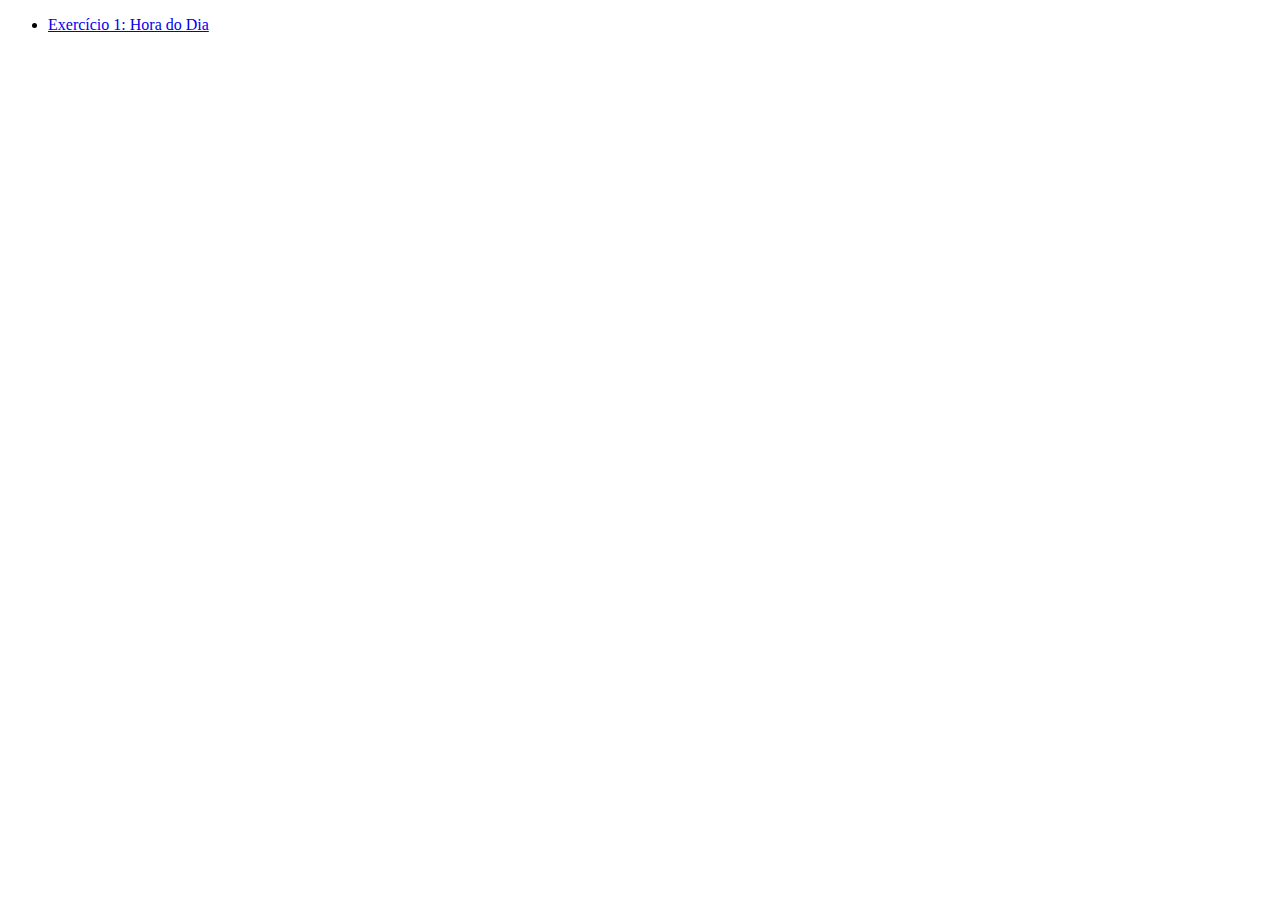
<file: index.html>
<!DOCTYPE html>
<html lang="en">
<head>
    <meta charset="UTF-8">
    <meta name="viewport" content="width=device-width, initial-scale=1.0">
    <title>Exercícios Front-End</title>
</head>
<body>
    <ul>
        <li>
            <a href="exercicio1/">Exercício 1: Hora do Dia</a>
        </li>
    </ul>
    
</body>
</html>
</file>
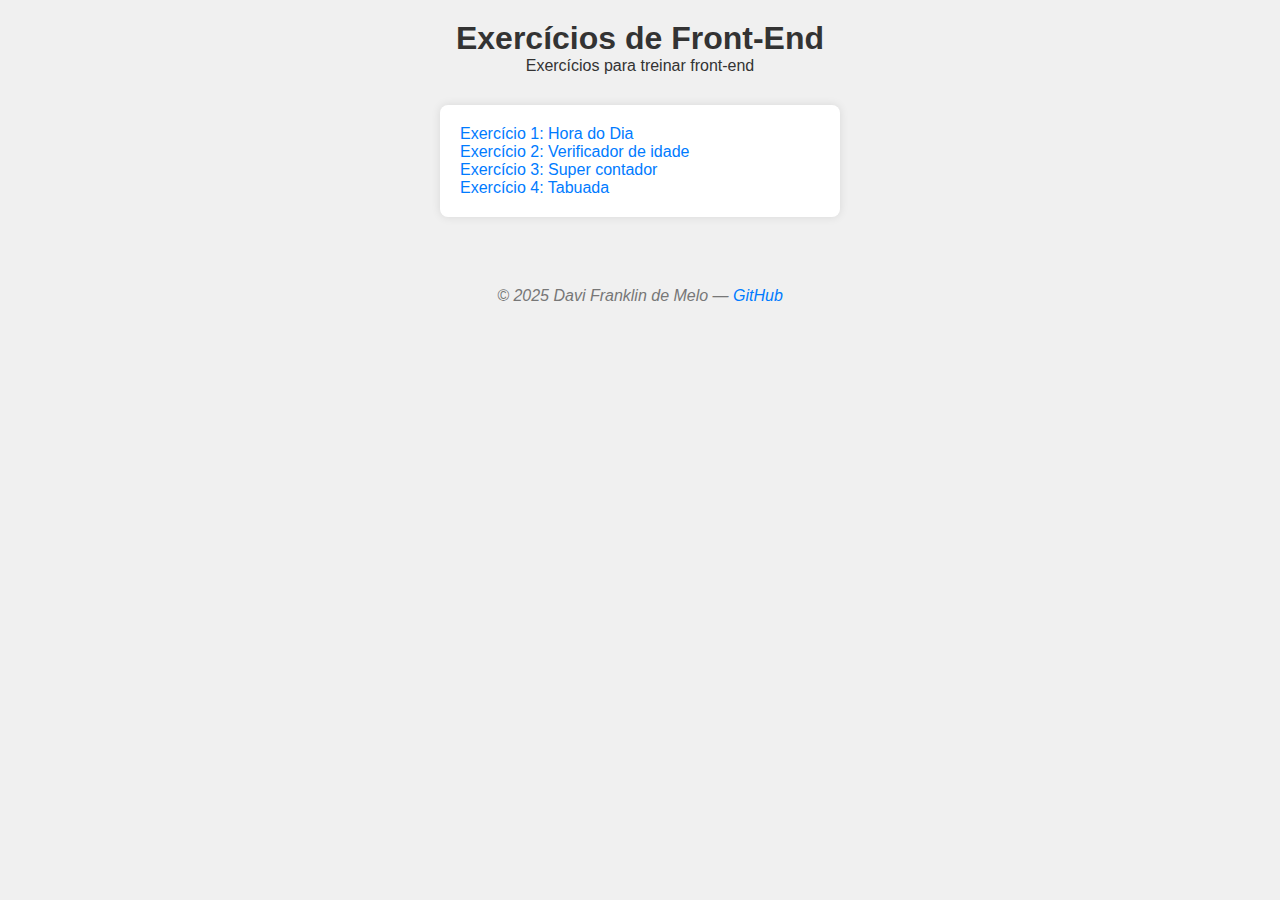
<file: docs/index.html>
<!DOCTYPE html>
<html lang="pt-BR">
<head>
    <meta charset="UTF-8">
    <meta name="viewport" content="width=device-width, initial-scale=1.0">
    <title>Exercícios Front-End</title>
    <link rel="stylesheet" href="estilo.css">
</head>
<body>
    <header>
        <h1>Exercícios de Front-End</h1>
        <p>Exercícios para treinar front-end</p>
    </header>
    <section>
        <ul>
            <li>
                <a href="exercicio1/">Exercício 1: Hora do Dia</a>
            </li>
            <li>
                <a href="exercicio2/">Exercício 2: Verificador de idade</a>
            </li>
            <li>
                <a href="exercicio3/">Exercício 3: Super contador</a>
            </li>
            <li>
                <a href="exercicio4/">Exercício 4: Tabuada</a>
            </li>
        </ul>
    </section>

    <footer>
          <p>&copy; 2025 Davi Franklin de Melo — <a href="https://github.com/Deivessss" target="_blank">GitHub</a></p>
    </footer>
</body>
</html>
</file>
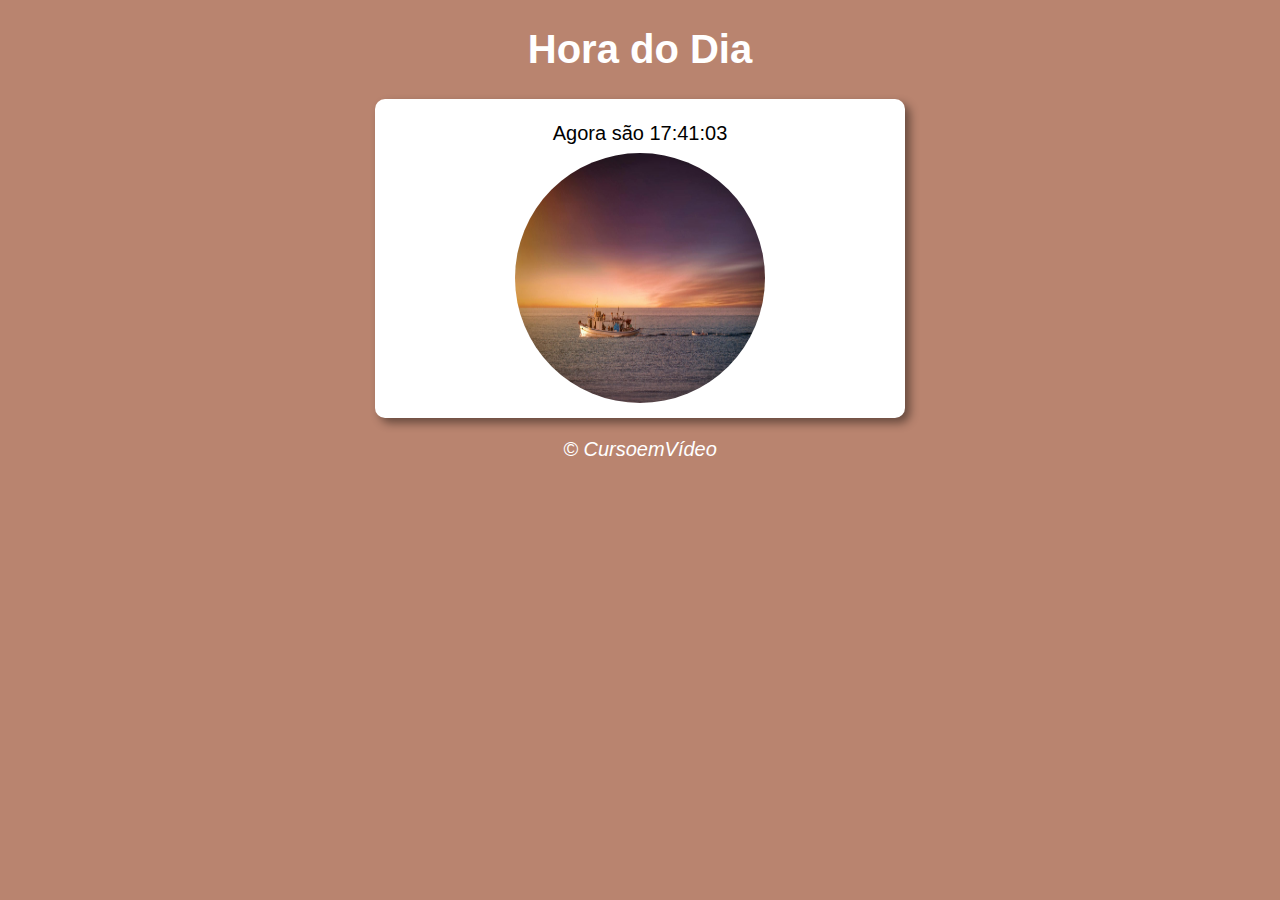
<file: exercicio1/index.html>
<!DOCTYPE html>
<html lang="pt-BR">
<head>
    <meta charset="UTF-8">
    <meta name="viewport" content="width=device-width, initial-scale=1.0">
    <title>Hora do Dia</title>
    <link rel="stylesheet" href="estilo.css">
</head>
<!--Quando a página carregar, chamo a função JS que vai carregar a hora atual: -->
<body onload="carregar()">
    <header>
        <h1>Hora do Dia</h1>
    </header>
    <section>
        <div id="msg">
            Aqui vai aparecer a mensagem...
        </div>
        <div id="foto">
            <img id="imagem" src="fotomanha.jpg" alt="Foto da manhã">
        </div>
    </section>
    <footer>
        <p>&copy; CursoemVídeo</p>
    </footer>
    <script src="script.js"></script>
</body>
</html>
</file>
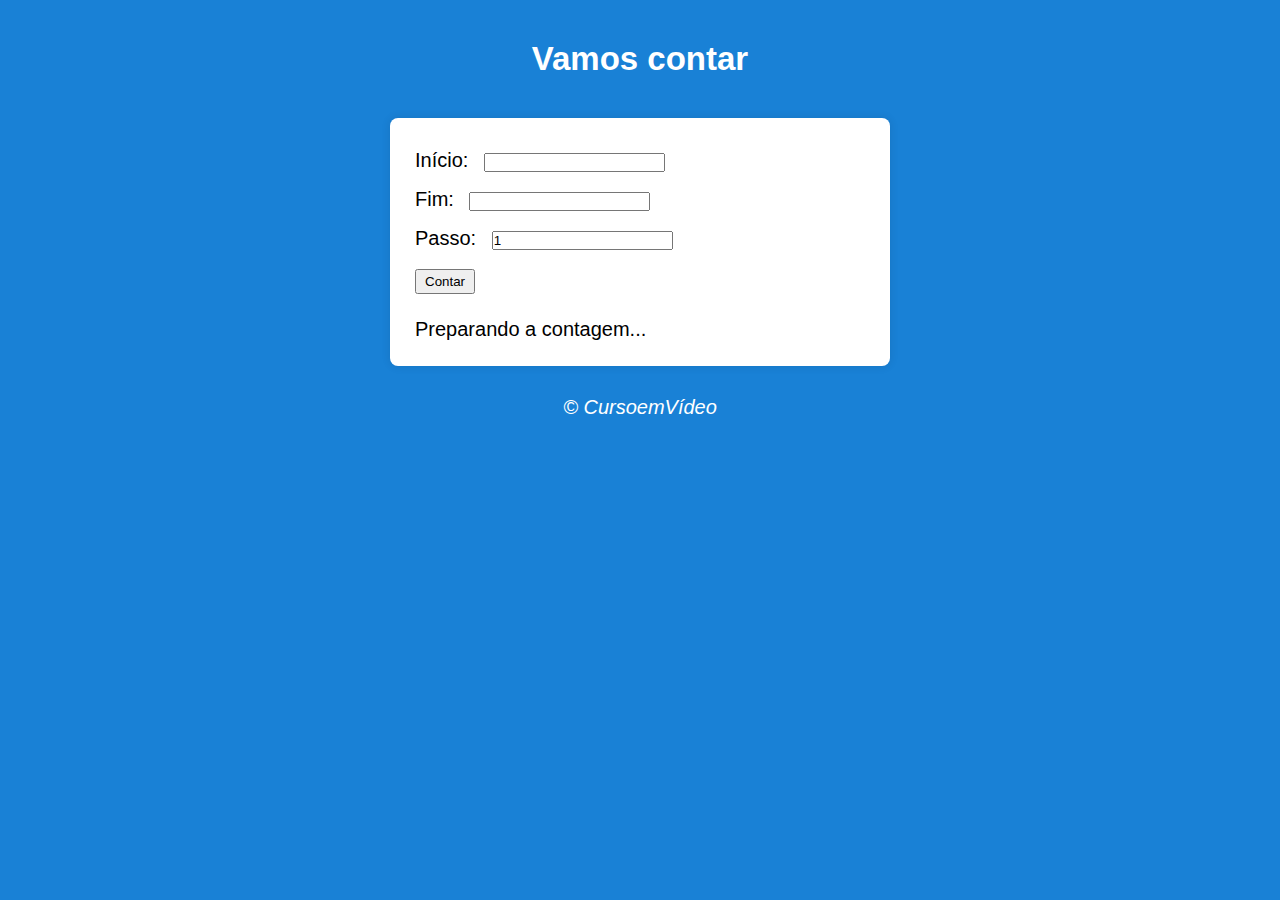
<file: docs/exercicio3/index.html>
<!DOCTYPE html>
<html lang="pt-BR">
<head>
    <meta charset="UTF-8">
    <meta name="viewport" content="width=device-width, initial-scale=1.0">
    <title>Super Contador</title>
    <link rel="stylesheet" href="estilo.css">
</head>
<body>
    <header>
        <p>Vamos contar</p>
    </header>

    <section>
        <label for="inicio">Início:</label>
        <input type="number" id="inicio" name="inicio"><br>

        <label for="fim">Fim:</label>
        <input type="number" id="fim" name="fim"><br>

        <label for="passo">Passo:</label>
        <input type="number" id="passo" name="passo" value="1"><br>

        <input type="button" id="button" value="Contar" onclick="contar()">

        <div id="resultado">
            <p>Preparando a contagem...</p>
        </div>
    </section>
    
    <footer>
        <p>&copy; CursoemVídeo</p>
    </footer>

    <script src="script.js"></script>
</body>
</html>
</file>
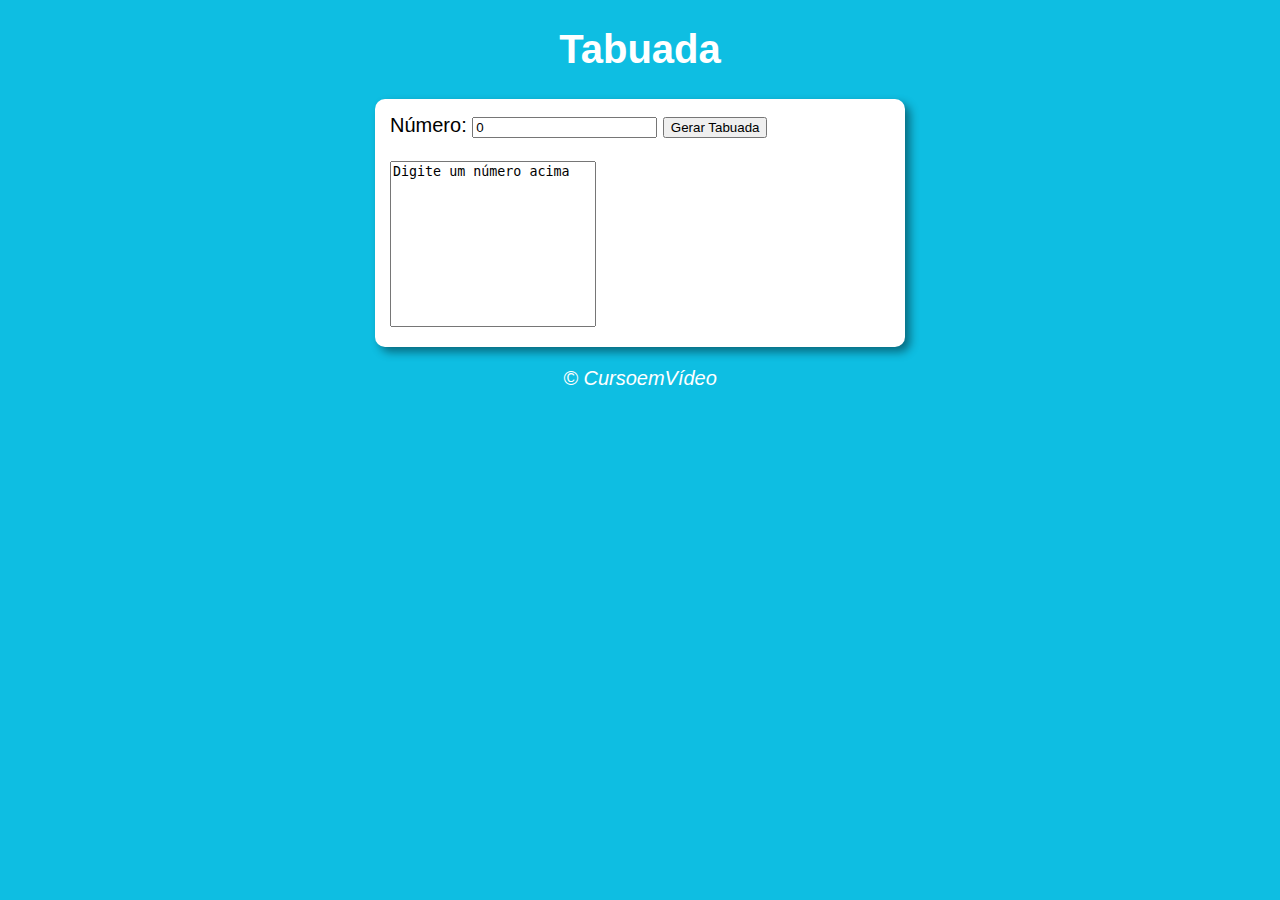
<file: docs/exercicio4/index.html>
<!DOCTYPE html>
<html lang="pt-BR">
<head>
    <meta charset="UTF-8">
    <meta name="viewport" content="width=device-width, initial-scale=1.0">
    <title>Tabuada</title>
    <link rel="stylesheet" href="estilo.css">
</head>
<body>
    <header>
        <h1>Tabuada</h1>
    </header>
    <section>

        <!-- Campos para o usuário inserir o número e ativar a função JS: -->
        <div>
            <label for="num">Número: </label>
            <input type="number" id="num" name="numero" value="0">
            <input type="button" value="Gerar Tabuada" onclick="tabuada()">
        </div>

        <!--Resultado da tabuada: -->
        <div>
            <br>
            <textarea readonly id="resultado">Digite um número acima</textarea>
        </div>
    </section>
    <footer>
        <p>&copy; CursoemVídeo</p>
    </footer>
    <script src="script.js"></script>
</body>
</html>
</file>
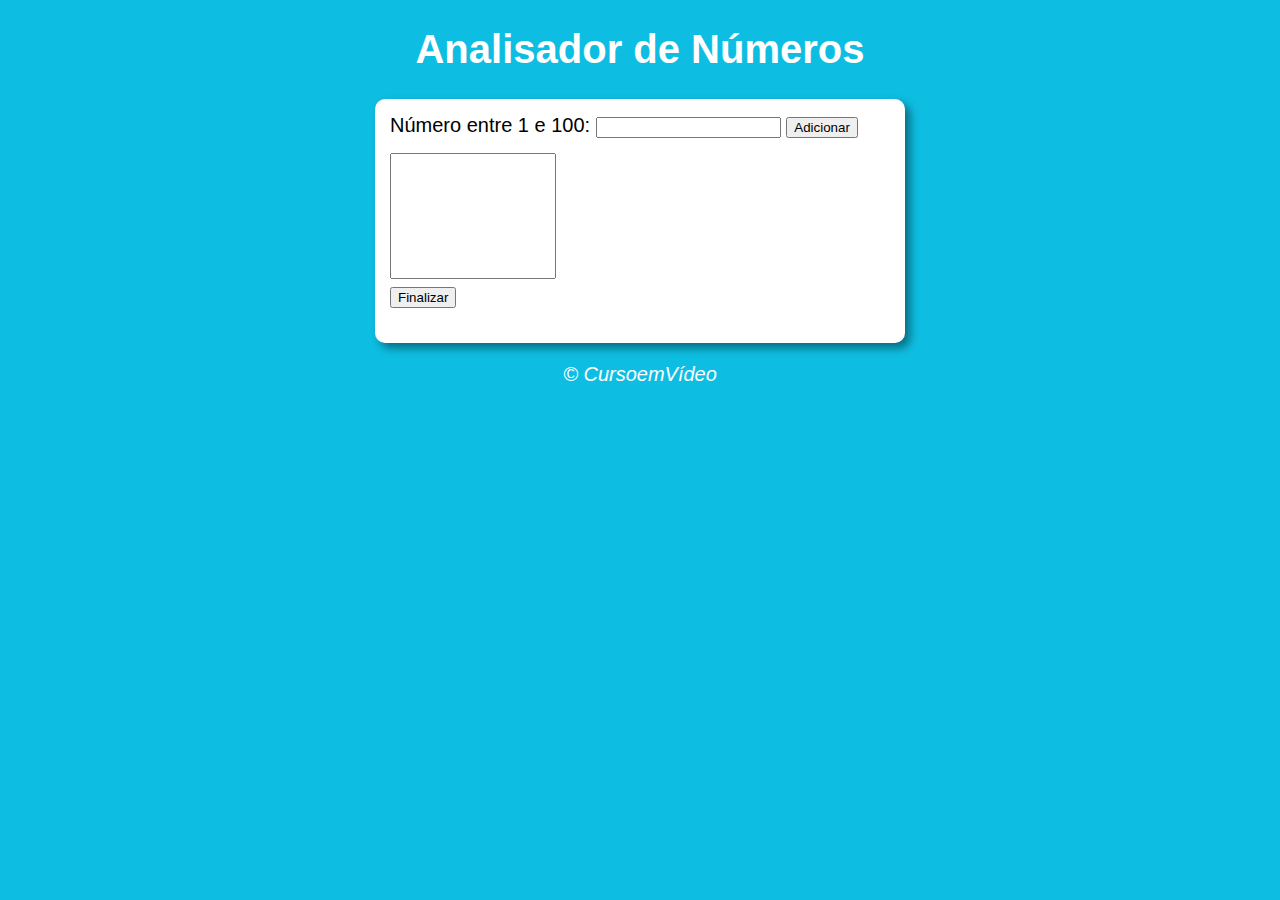
<file: docs/exercicio5/index.html>
<!DOCTYPE html>
<html lang="pt-BR">
<head>
    <meta charset="UTF-8">
    <meta name="viewport" content="width=device-width, initial-scale=1.0">
    <title>Analisador de Números</title>
    <link rel="stylesheet" href="estilo.css">
</head>
<body>
    <header>
        <h1>Analisador de Números</h1>
    </header>
    <section>
        <div>
            <label for="num">Número entre 1 e 100:</label>
            <input type="number" name="number" id="inputnum">
            <button onclick="adicionar()">Adicionar</button>
        </div>
        <div>
            <textarea name="resultado" id="textarea" readonly></textarea><br>
            <button onclick="finalizar()">Finalizar</button>
        </div>
        <div>
            <p id="res"></p>
        </div>
    </section>
    <footer>
        <p>&copy; CursoemVídeo</p>
    </footer>
    <script src="script.js"></script>
</body>
</html>
</file>
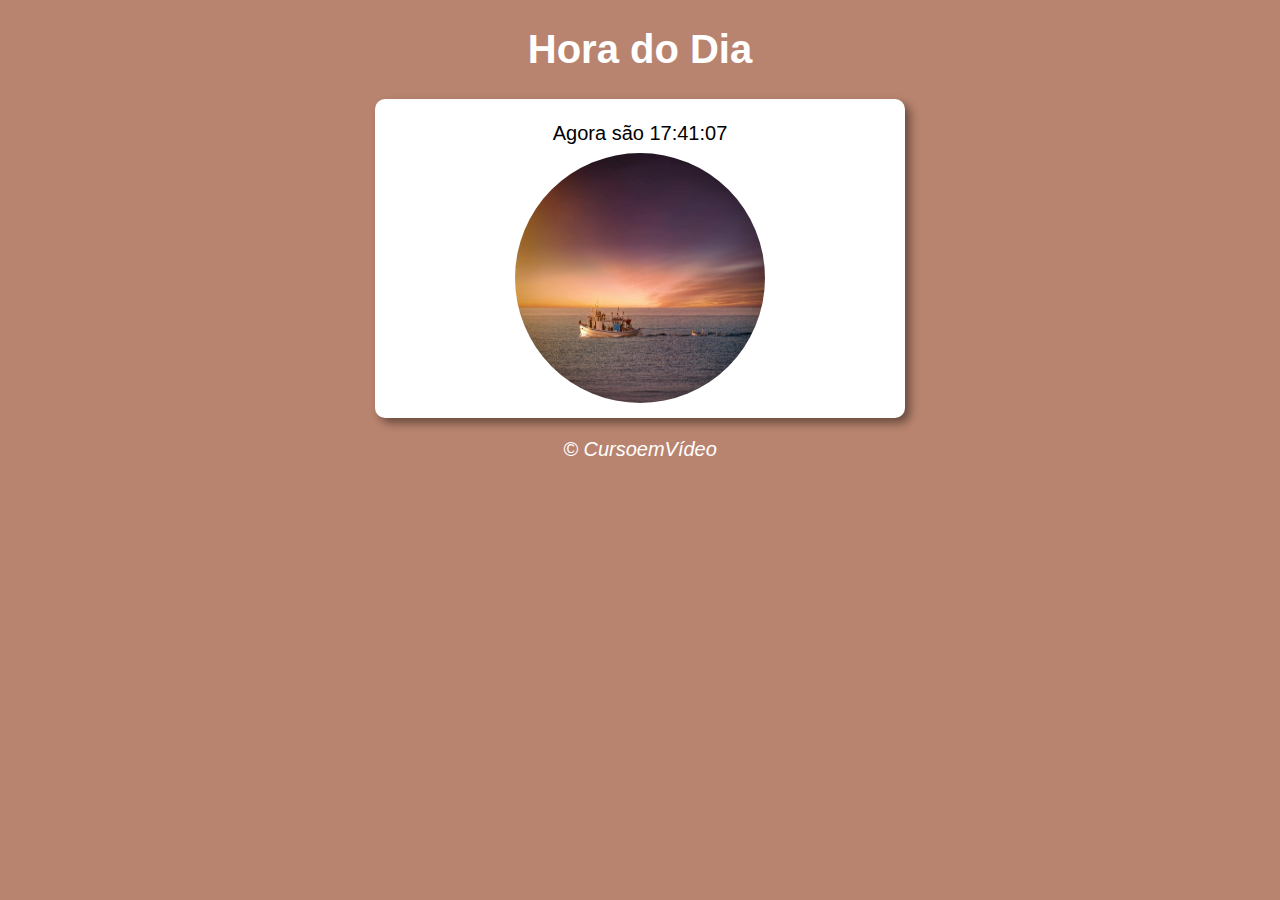
<file: Exercício 1/exercicio1.html>
<!DOCTYPE html>
<html lang="pt-BR">
<head>
    <meta charset="UTF-8">
    <meta name="viewport" content="width=device-width, initial-scale=1.0">
    <title>Hora do Dia</title>
    <link rel="stylesheet" href="estilo.css">
</head>
<!--Quando a página carregar, chamo a função JS que vai carregar a hora atual: -->
<body onload="carregar()">
    <header>
        <h1>Hora do Dia</h1>
    </header>
    <section>
        <div id="msg">
            Aqui vai aparecer a mensagem...
        </div>
        <div id="foto">
            <img id="imagem" src="fotomanha.jpg" alt="Foto da manhã">
        </div>
    </section>
    <footer>
        <p>&copy; CursoemVídeo</p>
    </footer>
    <script src="script.js"></script>
</body>
</html>
</file>
<file: docs/estilo.css>
/* Limpando formatações: */

*{
    margin: 0;
    padding: 0;
    box-sizing: border-box;
}

/* Estilizando o Body */

body{
    font-family: Arial, sans-serif;
    background-color: #f0f0f0;
    color: #333;
}

/* Centralizando o título e texto */
header{
    text-align: center;
    padding: 20px;
}

/* Criar uma box para os links */

section{
    max-width: 400px;
    margin: 10px auto;
    padding: 20px;
    background: white;
    border-radius: 8px;
    box-shadow: 0 0 10px rgba(0, 0, 0, 0.1);
}

/* Estilizando os links */

ul{
    list-style: none;
}

a{
    text-decoration: none;
    color: #007BFF;
}

a:hover{
    text-decoration: underline;
}

/* Rodapé */

footer{
    text-align: center;
    padding: 10px;
    font-style: italic;
    color: #777;
    margin: 60px;
}
</file>
<file: exercicio1/estilo.css>
body{
    background: #0ebee2;
    font: normal 15pt Arial;
}

header{
    color: white;
    text-align: center;
}

section{
    background: white;
    border-radius: 10px;
    padding: 15px;
    width: 500px;
    margin: auto;
    box-shadow: 5px 5px 10px rgba(0, 0, 0, 0.443);
}

footer{
    color: white;
    text-align: center;
    font-style: italic;
}

img {
  border-radius: 50%;
  width: 250px;
  height: 250px;
  display:block; 
  margin:0 auto;
}

#msg {
    text-align: center;
    margin: 8px;
}
</file>
<file: docs/exercicio3/estilo.css>
/* Limpando a formatação padrão: */
*{
    margin: 0;
    padding: 0;
    box-sizing: border-box;
}

/* Estilizando a página inteira: */
body{
    background-color: rgb(25, 129, 214);
    font: normal 15pt Arial;
}

/* Título: */
header{
    text-align: center;
    margin: 30px;
    padding: 10px;
    color: white;
    font-size: 33px;
    font-weight: bold;
}

/* Criando container e ajustando o conteúdo principal: */
section{
    max-width: 500px;
    margin: 30px auto;
    padding: 25px;
    background: white;
    border-radius: 8px;
    box-shadow: 0 0 10px rgba(0, 0, 0, 0.1);
}

#inicio, #fim, #passo{
    margin: 10px;
}

#button{
    margin-top: 9px;
    margin-bottom: 9px;
    padding: 3px 8px;
}

#resultado{
    margin-top: 15px;
}


/* Rodapé: */
footer{
    text-align: center;
    color: white;
    font-style: italic;
}
</file>
<file: docs/exercicio4/estilo.css>
/* Estilizando a página inteira: */
body{
    background: rgb(14, 190, 226);
    font: normal 15pt Arial;
}

/* Título/Cabeçalho: */
header{
    color: white;
    text-align: center;
}

/* Criando um container para o conteúdo principal: */
section{
    background: white;
    border-radius: 10px;
    padding: 15px;
    max-width: 500px;
    margin: auto;
    box-shadow: 5px 5px 10px rgba(0, 0, 0, 0.443);
}

#resultado{
     width: 200px;
     height: 160px;
     resize: none;
}


/* Rodapé: */
footer{
    color: white;
    text-align: center;
    font-style: italic;
}
</file>
<file: docs/exercicio5/estilo.css>
/* Estilizando a página inteira: */ 
body{
    background: rgb(14, 190, 226);
    font: normal 15pt Arial;
}

/* Título/Cabeçalho: */
header{
    color: white;
    text-align: center;
}

/* Criando container para o conteúdo principal: */
section{
    background: white;
    border-radius: 10px;
    padding: 15px;
    max-width: 500px;
    margin: auto;
    box-shadow: 5px 5px 10px rgba(0, 0, 0, 0.443);
}

textarea{
    width: 160px;
    height: 120px;
    margin-top:15px;
    resize: none;
}


/* Rodapé: */ 
footer{
    color: white;
    text-align: center;
    font-style: italic;
}
</file>
<file: Exercício 1/estilo.css>
body{
    background: #0ebee2;
    font: normal 15pt Arial;
}

header{
    color: white;
    text-align: center;
}

section{
    background: white;
    border-radius: 10px;
    padding: 15px;
    width: 500px;
    margin: auto;
    box-shadow: 5px 5px 10px rgba(0, 0, 0, 0.443);
}

footer{
    color: white;
    text-align: center;
    font-style: italic;
}

img {
  border-radius: 50%;
  width: 250px;
  height: 250px;
  display:block; 
  margin:0 auto;
}

#msg {
    text-align: center;
    margin: 8px;
}
</file>
